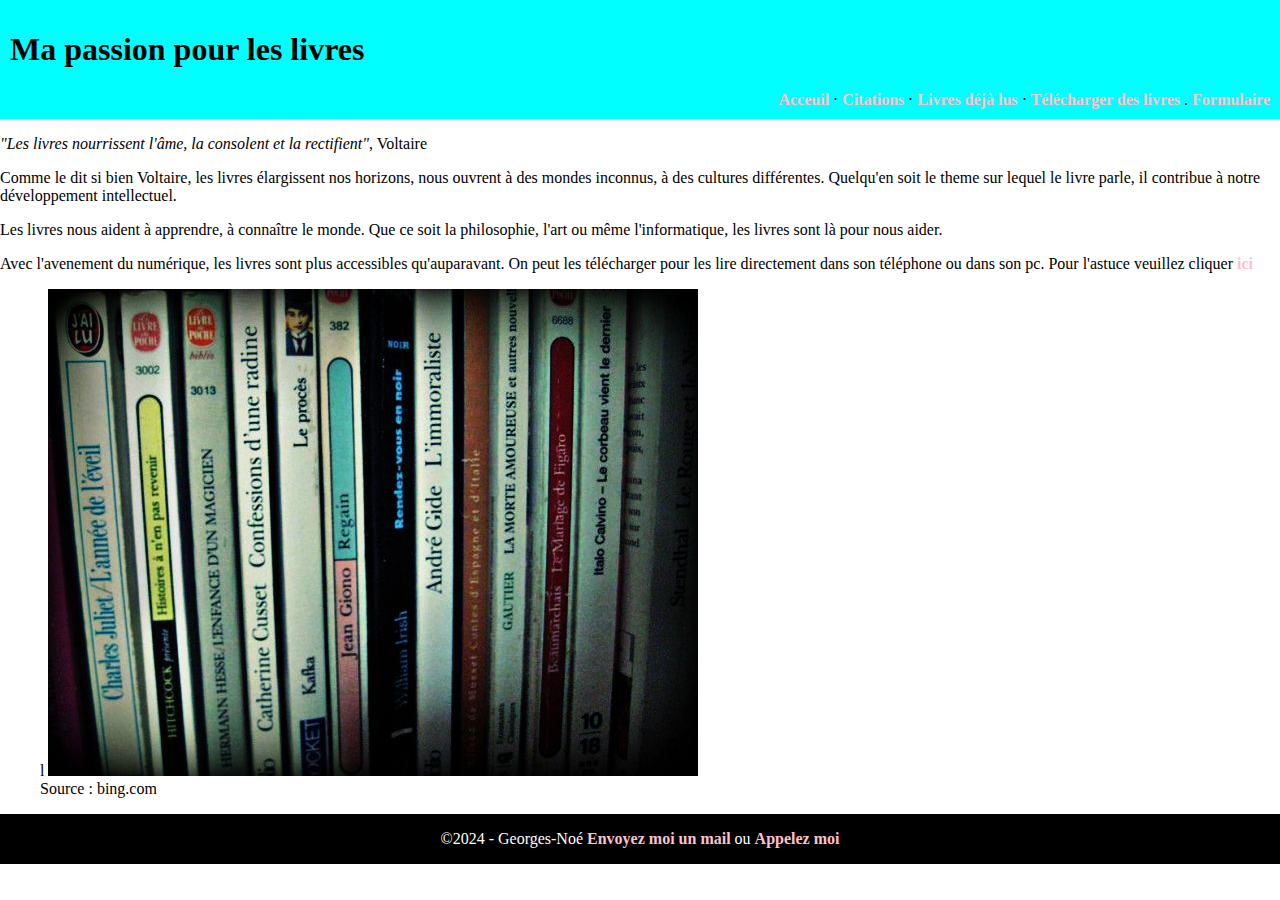
<file: site/index.html>
<!DOCTYPE html>
<html lang="en">
	<head lang="fr">
		<meta charset="UTF-8">
		<meta name="viewport" content="width=device-width, initial-scale=1.0">
		<title>Les livres - Ma passion</title>
		<link rel="stylesheet" href="style.css">
	</head>
	<body>
		<header>
			<h1>Ma passion pour les livres</h1>
			<nav>
				<a href="index.html">Acceuil</a>
				<span>⋅</span>
				<a href="citations.html">Citations</a>
				<span>⋅</span>
				<a href="livres-lus.html">Livres déjà lus</a>
				<span>⋅</span>
				<a href="téléchargements.html">Télécharger des livres</a>
				<span>.</span>
				<a href="formulaire.html">Formulaire</a>
			</nav>
		</header>
		<main>
			<div>
				<div>
					<p><cite>"Les livres nourrissent l'âme, la consolent et la rectifient"</cite>, Voltaire</p>
					<p>Comme le dit si bien Voltaire, les livres élargissent nos horizons, nous ouvrent à des mondes inconnus, à des cultures différentes. Quelqu'en soit le theme sur lequel le livre parle, il contribue à notre développement intellectuel.</p>
					<p>Les livres nous aident à apprendre, à connaître le monde. Que ce soit la philosophie, l'art ou même l'informatique, les livres sont là pour nous aider.</p>
					<p>Avec l'avenement du numérique, les livres sont plus accessibles qu'auparavant. On peut les télécharger pour les lire directement dans son téléphone ou dans son pc. Pour l'astuce veuillez cliquer <a href="téléchargements.html">ici</a></p>
				</div>
				<figure>l
					<img src="images/livres.jfif" alt="livres"/>
					<figcaption>Source : bing.com</figcaption>
				</figure>
			</div>
		</main>
		<footer>
			<p>&copy;2024 - Georges-Noé <a href="mailto:kossi.ahombo@lomebs.com">Envoyez moi un mail</a> ou <a href="tel:+22898263330">Appelez moi</a></p>
		</footer>
	</body>
</html>
</file>
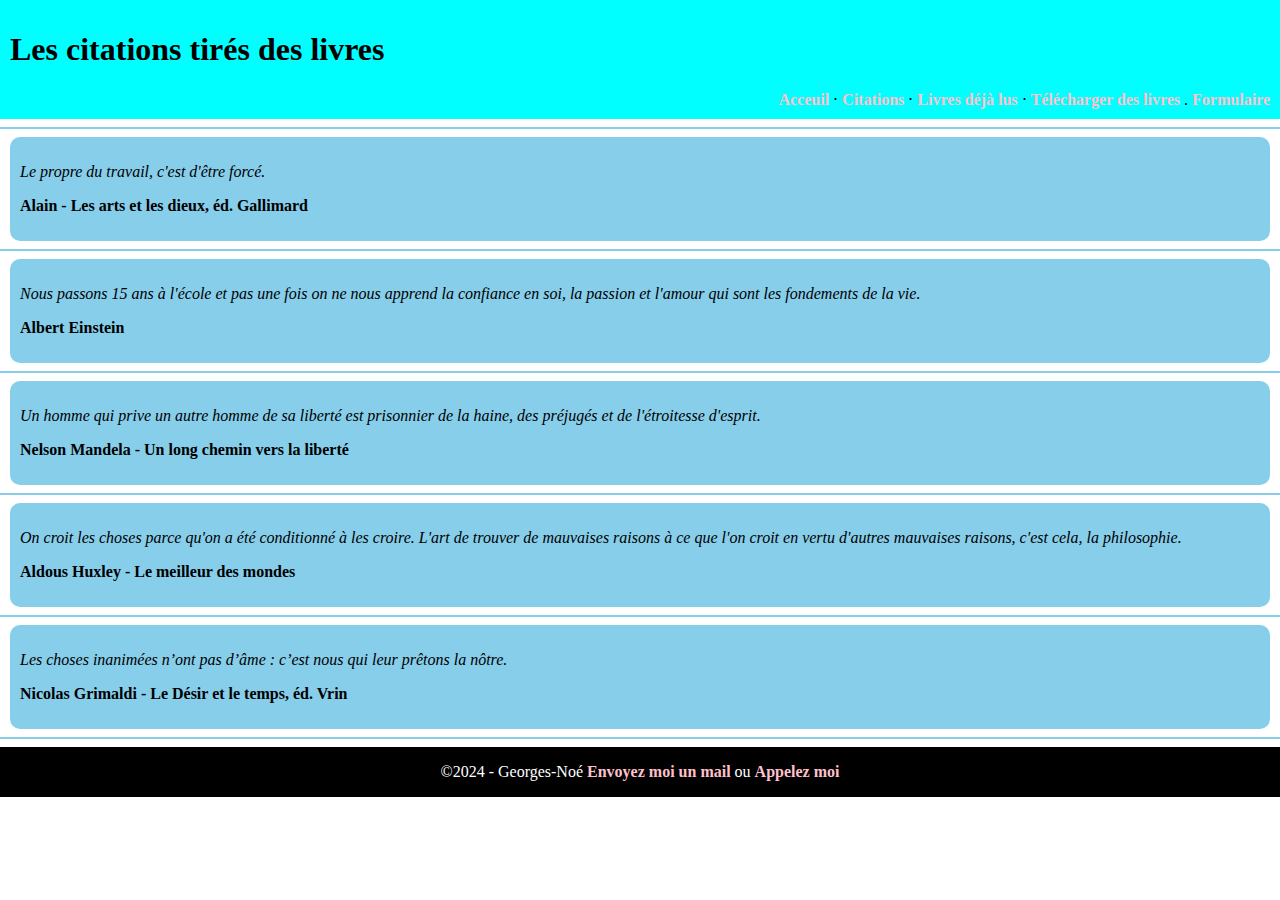
<file: site/citations.html>
<!doctype html>
<html>

<head lang="fr">
	<meta charset="utf-8" />
	<title>Citations</title>
	<meta name="viewport" content="width=device-width, initial-scale=1.0">
	<link rel="stylesheet" href="style.css">
</head>

<body>
	<header>
		<h1>Les citations tirés des livres</h1>
		<nav>
			<a href="index.html">Acceuil</a>
			<span>⋅</span>
			<a href="citations.html">Citations</a>
			<span>⋅</span>
			<a href="livres-lus.html">Livres déjà lus</a>
			<span>⋅</span>
			<a href="téléchargements.html">Télécharger des livres</a>
			<span>.</span>
			<a href="formulaire.html">Formulaire</a>
		</nav>
	</header>
	<main>
		<hr>
		<div class="element">
			<p class="citation"><cite>Le propre du travail, c'est d'être forcé.</cite></p>
			<p class="auteur">Alain - Les arts et les dieux, éd. Gallimard</p>
		</div>
		<hr>
		<div class="element">
			<p class="citation"><cite>Nous passons 15 ans à l'école et pas une fois on ne nous apprend la confiance en
					soi, la passion et l'amour qui sont les fondements de la vie.</cite></p>
			<p class="auteur">Albert Einstein</p>
		</div>
		<hr>
		<div class="element">
			<p class="citation"><cite>Un homme qui prive un autre homme de sa liberté est prisonnier de la haine, des
					préjugés et de l'étroitesse d'esprit.</cite></p>
			<p class="auteur">Nelson Mandela - Un long chemin vers la liberté</p>
		</div>
		<hr>
		<div class="element">
			<p class="citation"><cite>On croit les choses parce qu'on a été conditionné à les croire. L'art de trouver
					de mauvaises raisons à ce que l'on croit en vertu d'autres mauvaises raisons, c'est cela, la
					philosophie.</cite></p>
			<p class="auteur">Aldous Huxley - Le meilleur des mondes</p>
		</div>
		<hr>
		<div class="element">
			<p class="citation"><cite>Les choses inanimées n’ont pas d’âme : c’est nous qui leur prêtons la
					nôtre.</cite></p>
			<p class="auteur">Nicolas Grimaldi - Le Désir et le temps, éd. Vrin</p>
		</div>
		<hr>
	</main>
	<footer>
		<p>&copy;2024 - Georges-Noé <a href="mailto:kossi.ahombo@lomebs.com">Envoyez moi un mail</a> ou <a
				href="tel:+22898263330">Appelez moi</a></p>
	</footer>
</body>

</html>
</file>
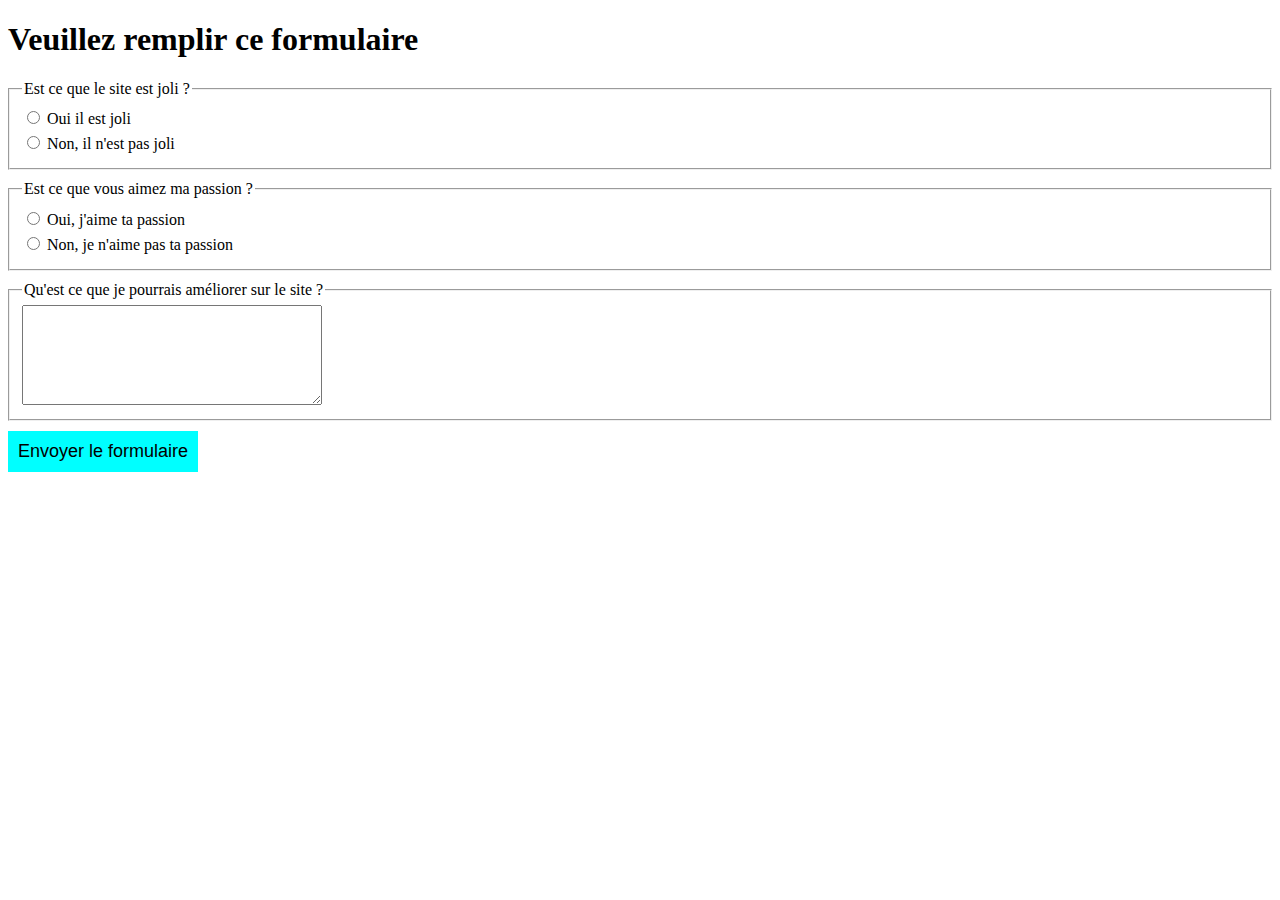
<file: site/formulaire.html>
<!DOCTYPE html>
<html lang="en">
<head>
    <meta charset="UTF-8">
    <meta name="viewport" content="width=device-width, initial-scale=1.0">
    <title>Formulaire</title>
    <link rel="stylesheet" href="formulaire.css">
</head>
<body>
    <form action="traitement.php" method="post">
        <h1>Veuillez remplir ce formulaire</h1>
        <fieldset>
            <legend>Est ce que le site est joli ?</legend>
            <label for="oui_joli">
                <input type="radio" name="joli" value="oui_joli" id="oui_joli"> Oui il est joli
            </label>
            <label for="non_joli">
                <input type="radio" name="joli" value="non_joli" id="non_joli"> Non, il n'est pas joli
            </label>
        </fieldset>
        <fieldset>
            <legend>Est ce que vous aimez ma passion ?</legend>
            <label for="oui_passion">
                <input type="radio" name="passion" value="oui_passion" id="oui_passion"> Oui, j'aime ta passion
            </label>
            <label for="non_passion">
                <input type="radio" name="passion" value="non_passion" id="non_passion"> Non, je n'aime pas ta passion
            </label>
        </fieldset>
        <fieldset>
            <legend>Qu'est ce que je pourrais améliorer sur le site ?</legend>
            <textarea name="commentaire" id="commentaire"></textarea>
        </fieldset>
        <input type="submit" value="Envoyer le formulaire">
    </form>
</body>
</html>
</file>
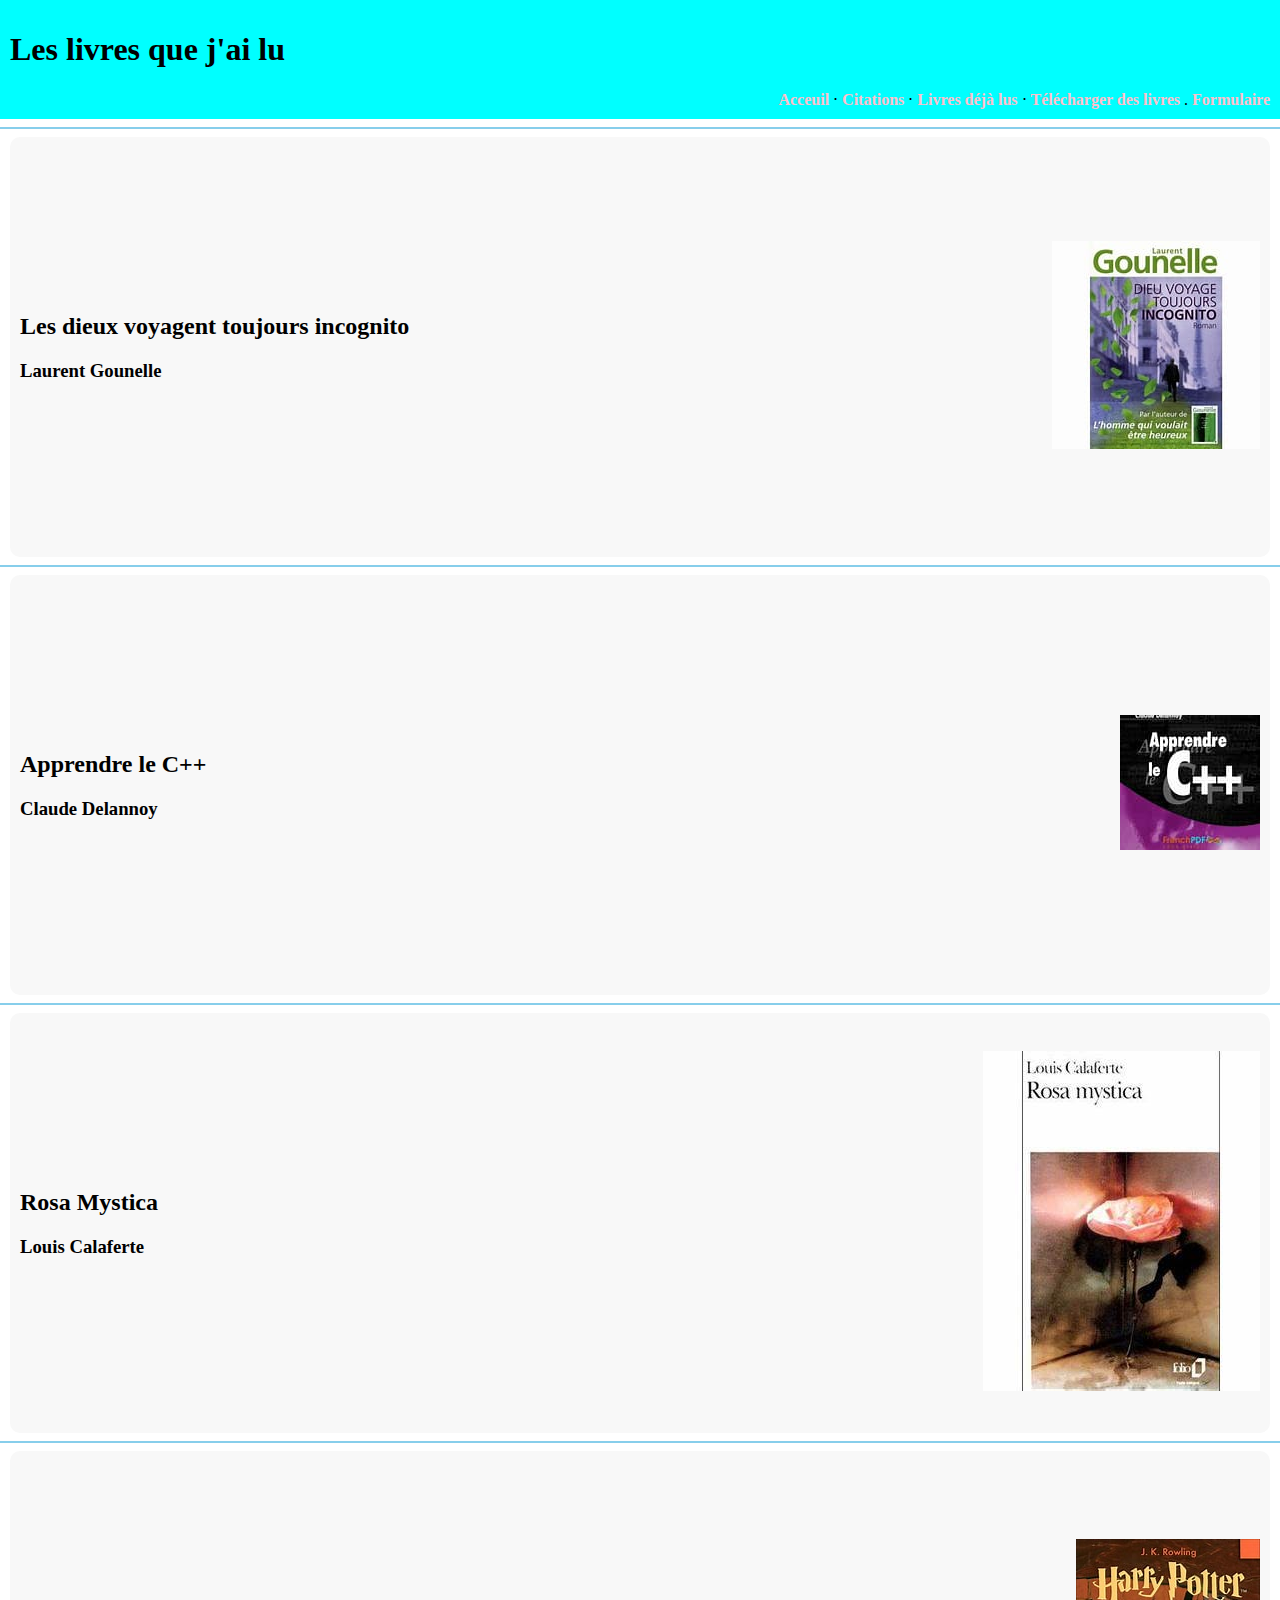
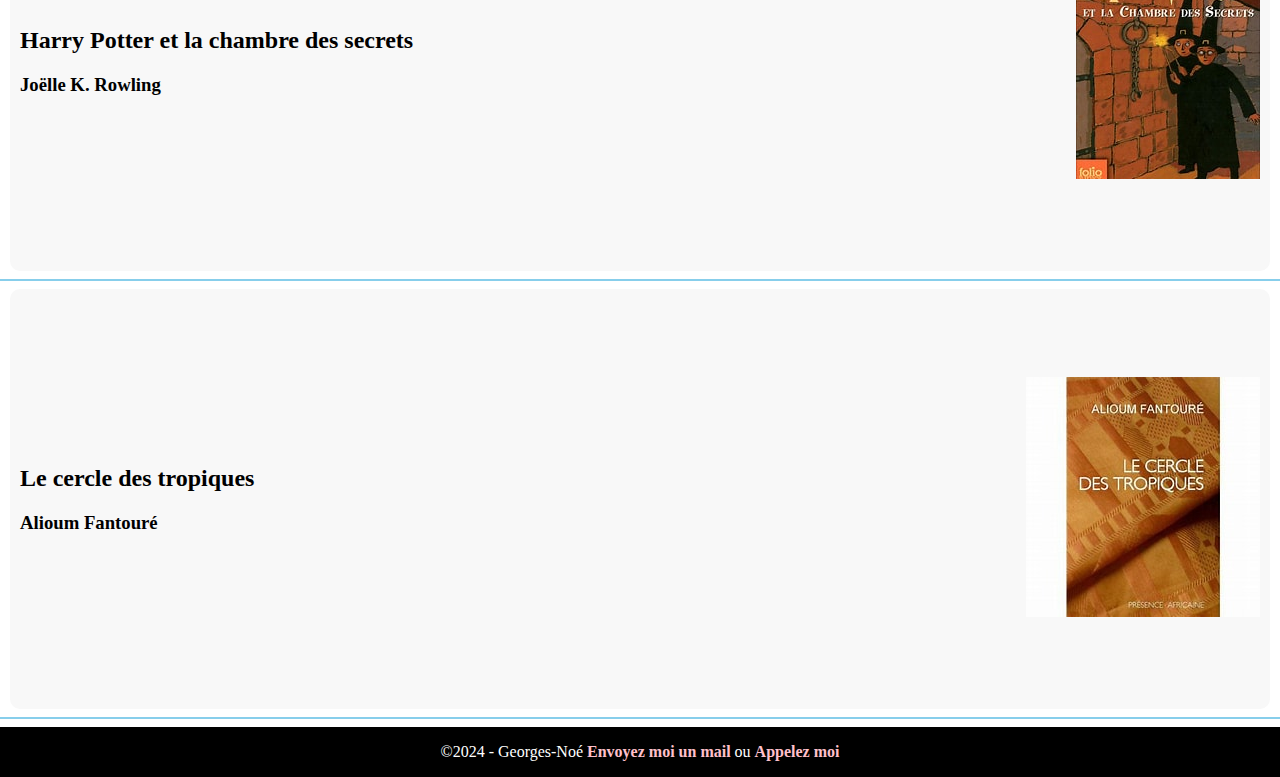
<file: site/livres-lus.html>
<!doctype html>
<html>
	<head lang="fr">
		<meta charset="utf-8"/>
		<meta name="viewport" content="width=device-width, initial-scale=1.0"/>
		<title>Livres lus</title>
		<link rel="stylesheet" href="style.css">
	</head>
	<body>
		<header>
			<h1>Les livres que j'ai lu</h1>
			<nav>
				<a href="index.html">Acceuil</a>
				<span>⋅</span>
				<a href="citations.html">Citations</a>
				<span>⋅</span>
				<a href="livres-lus.html">Livres déjà lus</a>
				<span>⋅</span>
				<a href="téléchargements.html">Télécharger des livres</a>
				<span>.</span>
				<a href="formulaire.html">Formulaire</a>
			</nav>
		</header>
		<main>
			<hr>
			<div class="description">
				<div>
					<h2 class="titre">Les dieux voyagent toujours incognito</h2>
					<h3 class="auteur">Laurent Gounelle</h3>
				</div>
				<div>
					<img src="images/les-dieux-voyagent-toujours-incognito.jfif" alt="Les dieux voyagent toujours incognito"/>
				</div>
			</div>
			<hr>
			<div class="description">
				<div>
					<h2 class="titre">Apprendre le C++</h2>
					<h3 class="auteur">Claude Delannoy</h3>
				</div>
				<div>
					<img src="images/apprendre-le-c++.jfif" alt="Apprendre le C++"/>
				</div>
			</div>
			<hr>
			<div class="description">
				<div>
					<h2 class="titre">Rosa Mystica</h2>
					<h3 class="auteur">Louis Calaferte</h3>
				</div>
				<div>
					<img src="images/rosa-mystica.jfif" alt="Rosa Mystica"/>
				</div>
			</div>
			<hr>
			<div class="description">
				<div>
					<h2 class="titre">Harry Potter et la chambre des secrets</h2>
					<h3 class="auteur">Joëlle K. Rowling</h3>
				</div>
				<div>
					<img src="images/harry-potter.jfif" alt="Harry Potter"/>
				</div>
			</div>
			<hr>
			<div class="description">
				<div>
					<h2 class="titre">Le cercle des tropiques</h2>
					<h3 class="auteur">Alioum Fantouré</h3>
				</div>
				<div>
					<img src="images/le-cercle-des-tropiques.jfif" alt="Le cercle des tropiques"/>
				</div>
			</div>
			<hr>
		</main>
		<footer>
			<p>&copy;2024 - Georges-Noé <a href="mailto:kossi.ahombo@lomebs.com">Envoyez moi un mail</a> ou <a href="tel:+22898263330">Appelez moi</a></p>
		</footer>
	</body>
</html>
</file>
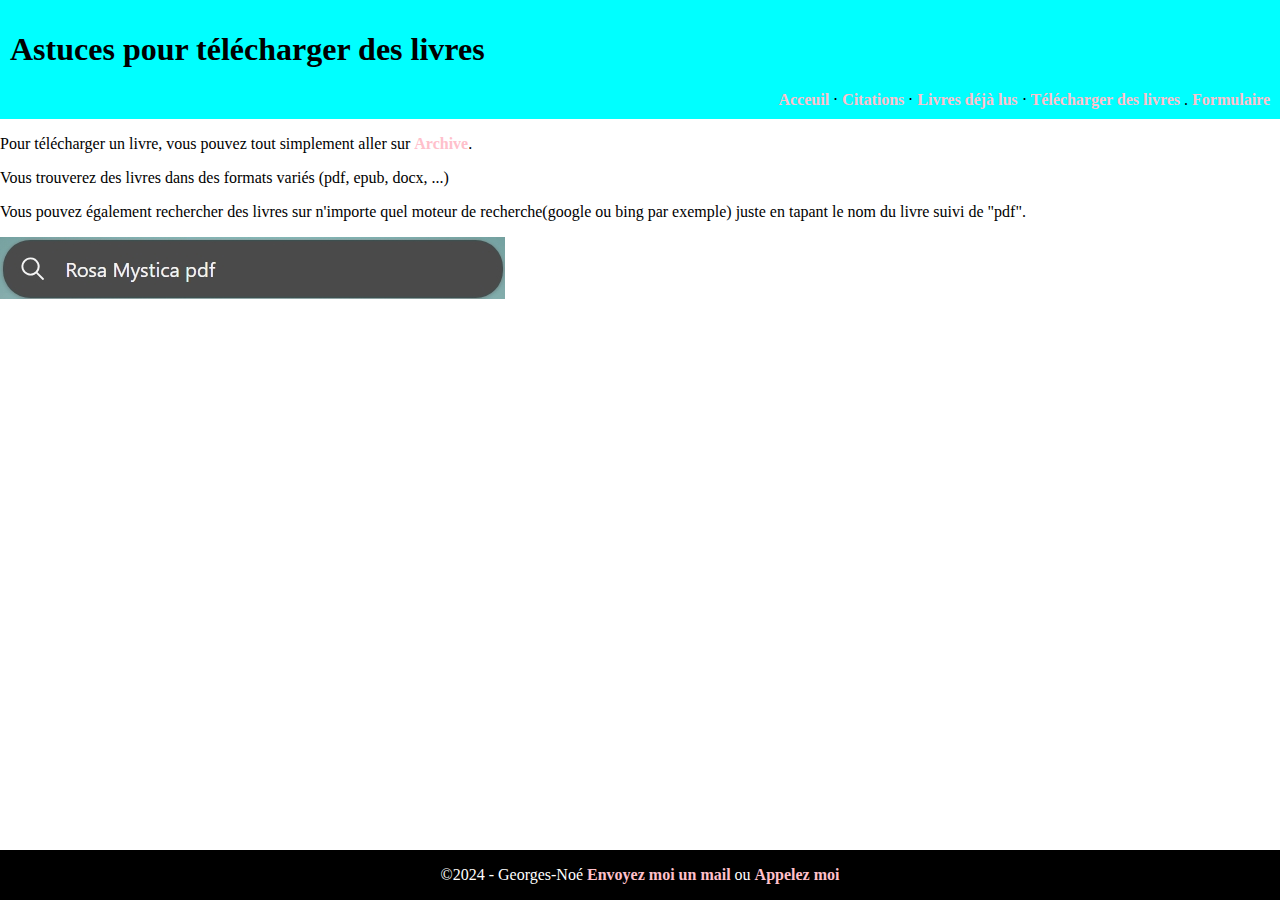
<file: site/téléchargements.html>
<!doctype html>
<html>
	<head>
		<meta charset="utf-8"/>
		<title>Téléchargements</title>
		<meta name="viewport" content="width=device-width, initial-scale=1.0"/>
		<link rel="stylesheet" href="style.css">
	</head>
	<body>
		<style>
			footer {
				position: absolute;
				bottom: 0;
				width: 100%;
			}
		</style>
		<header>
			<h1>Astuces pour télécharger des livres</h1>
			<nav>
				<a href="index.html">Acceuil</a>
				<span>⋅</span>
				<a href="citations.html">Citations</a>
				<span>⋅</span>
				<a href="livres-lus.html">Livres déjà lus</a>
				<span>⋅</span>
				<a href="téléchargements.html">Télécharger des livres</a>
				<span>.</span>
				<a href="formulaire.html">Formulaire</a>
			</nav>
		</header>
		<main>
			<p>Pour télécharger un livre, vous pouvez tout simplement aller sur <a href="https://archive.org" target="_blank">Archive</a>.</p>
			<p>Vous trouverez des livres dans des formats variés (pdf, epub, docx, ...)</p>
			<p>Vous pouvez également rechercher des livres sur n'importe quel moteur de recherche(google ou bing par exemple) juste en tapant le nom du livre suivi de "pdf".</p>
			<p><img src="images/recherche.jpeg" alt="recherche google de livre"></p>
		</main>
		<footer>
			<p>&copy;2024 - Georges-Noé <a href="mailto:kossi.ahombo@lomebs.com">Envoyez moi un mail</a> ou <a href="tel:+22898263330">Appelez moi</a></p>
		</footer>
	</body>
</html>
</file>
<file: site/style.css>
body {
    margin: 0;
}

header {
    background-color: aqua;
    display: flex;
    flex-direction: column;
    justify-content: center;
    align-items: flex-start;
    padding: 10px;
}

nav {
    align-self: flex-end;
}

a {
    position: relative;
    color: pink;
    text-decoration: none;
    font-weight: bold;
}

a::before {
    content: '';
    position: absolute;
    bottom: -2px;
    width: 0%;
    height: 2px;
    background-color: pink;
    transition-duration: 300ms;
}

footer {
    display: flex;
    justify-content: center;
    align-items: center;
    background-color: black;
    color: white;
}

a:hover::before {
    width: 100%;
}

hr {
    border: 1px solid skyblue;
}

.element {
    background-color: skyblue;
    padding: 10px;
    margin: 0 10px;
    border-radius: 10px;
}

.auteur {
    font-weight: bold;
}

.description {
    display: flex;
    justify-content: space-between;
    align-items: center;
    height: 400px;
    padding: 10px;
    margin: 0 10px;
    border-radius: 10px;
    background-color: #11111108;
}
</file>
<file: site/formulaire.css>
* {
    box-sizing: border-box;
}

fieldset {
    margin: 10px 0;
}

label {
    display: block;
    margin: 5px 0;
}

input[type="submit"] {
    font-size: large;
    background-color: aqua;
    border: 0;
    padding: 10px;
    transition-duration: 300ms;
}

input[type="submit"]:hover {
    background-color: aquamarine;
}

textarea {
    min-height: 100px;
    max-height: 100px;
    min-width: 300px;
    max-width: 300px;
}

div.resultats p {
    margin: 10px 10px;
}
</file>
